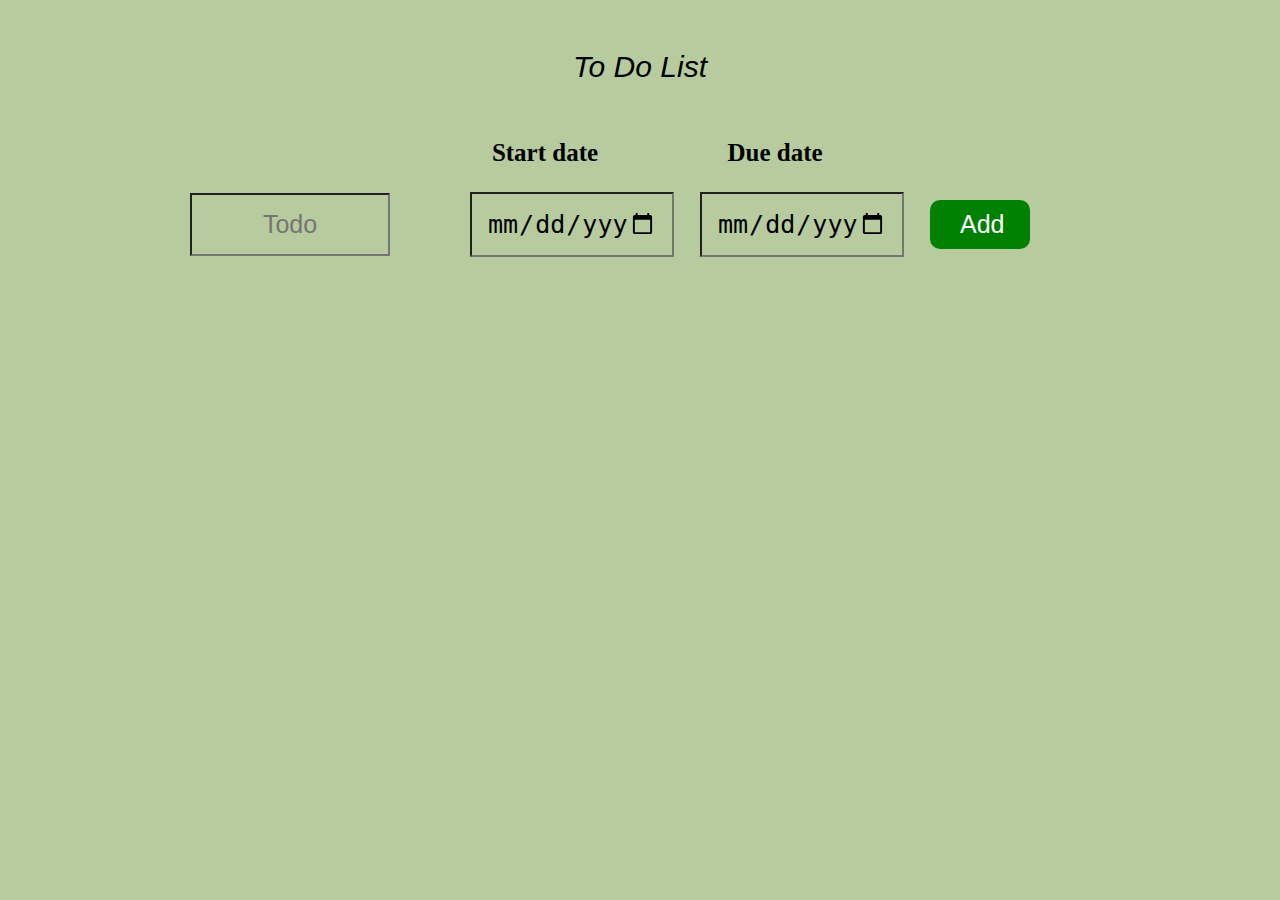
<file: index.html>
<!DOCTYPE html>
<html lang="en">
<head>
  <meta charset="UTF-8">
  <meta name="viewport" content="width=device-width, initial-scale=1.0">
  <link href="to to.css" rel="stylesheet">  
  <title>To Do List</title>
</head>
<body>

  <div class="main_list">
    <p class="todo_text">To Do List</p>
    <div class="labels">
      <p></p>
      <p class="start_t">Start date</p>
      <p class="due_t">Due date</p>
  
    </div>
    <div class="first_box">
      <input class="todo" 
      onkeydown="
      newKeyDown (event);
      "
      
      type="text" placeholder="Todo">
      <input class="datetime" type="date">
      <input class="datetime2" type="date">
      <button class="main_button" onclick="
      newList();
      " class="addB">Add</button>
    </div>
    
  
  
    <div class="js-todo-list todo-grid">
    </div>
    
  </div>
  

  <script src="to_do_var 2.js"> </script>
</body>
</html>
</file>
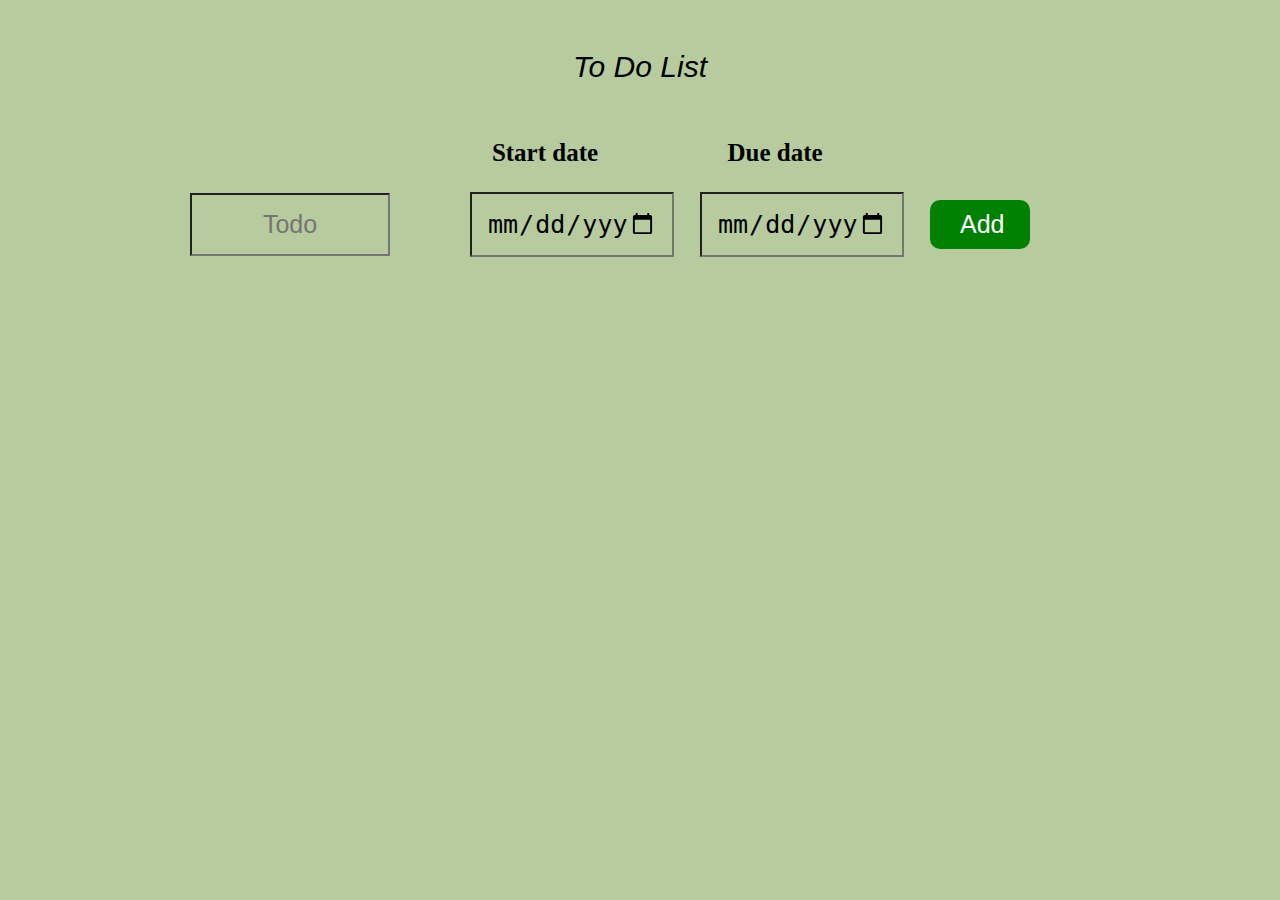
<file: To do list-Proj.html>
<!DOCTYPE html>
<html lang="en">
<head>
  <meta charset="UTF-8">
  <meta name="viewport" content="width=device-width, initial-scale=1.0">
  <link href="to to.css" rel="stylesheet">  <title>Arrays</title>
</head>
<body>

  <div class="main_list">
    <p class="todo_text">To Do List</p>
    <div class="labels">
      <p></p>
      <p class="start_t">Start date</p>
      <p class="due_t">Due date</p>
  
    </div>
    <div class="first_box">
      <input class="todo" 
      onkeydown="
      newKeyDown (event);
      "
      
      type="text" placeholder="Todo">
      <input class="datetime" type="date">
      <input class="datetime2" type="date">
      <button class="main_button" onclick="
      newList();
      " class="addB">Add</button>
    </div>
    
  
  
    <div class="js-todo-list todo-grid">
    </div>
    
  </div>
  

  <script src="to_do_var 2.js"> </script>
</body>
</html>
</file>
<file: to to.css>
*{
  background-color: rgb(183, 203, 158);
}

.todo_text{
  font-size: 30px;
  font-family:'Franklin Gothic Medium', 'Arial Narrow', Arial, sans-serif;
  font-style: italic;
  text-align: center;
}

.todo{
  padding: 15px;
  font-size: 25px;
  text-align: center;
}

.datetime,
.datetime2{
  padding: 15px;
  font-size: 25px;
  cursor: pointer;
  width: 170px;
}

.main_button{
  padding: 10px;
  background-color: green;
  padding-left: 30px;
  padding-right: 30px;
  color: white;
  cursor: pointer;
  border: none;
  font-size: 25px;
  border-radius: 10px;
}

.delete_button{
  background-color: red;
  cursor: pointer;
  color: white;
  padding: 10px;
  border: none;
  font-size: 25px;
  border-radius: 10px;
}

.todo-grid,
.first_box,
.labels{
  display: grid;
  grid-template-columns: 200px 150px 150px 100px;
  column-gap: 80px;
  align-items: center;
  row-gap: 20px;
  text-align: center;
}

.first_box{
  margin-bottom: 10px;
}

.final_text,
.final_date,
.final_date2{
  padding-left: 10px;
  font-size: 25px;
}

.start_t,
.due_t{
  text-align: center;
  font-weight: 500;
  font-weight: bold;
  font-size: 25px;
}

.main_list{
  margin: 0 auto;
  width: 900px;
  margin-top: 50px;
  height: 600px;
}

@media (max-width: 650px){
  .main_list{
    margin: 0 auto;
    width: 100vw;
    margin-top: 50px;
    min-height: 600px;
  }

  .todo_text{
    font-size: 20px;
  }

  .todo{
    padding: 8px;
    font-size: 12px;
    text-align: center;
    width: 60px;
  }

  .datetime,
.datetime2{
  padding: 5px;
  font-size: 15px;
  cursor: pointer;
  width: 100px;
}
.main_button{
  background-color: green;
  padding: 5px 10px;
  cursor: pointer;
  border: none;
  font-size: 12px;
  border-radius: 5px;
}

.delete_button{
  background-color: red;
  cursor: pointer;
  color: white;
  padding: 5px 10px;
  border: none;
  font-size: 12px;
  border-radius: 5px;
  text-align: center;
}

.start_t,
.due_t{
  text-align: center;
  font-weight: 500;
  font-weight: bold;
  font-size: 15px;
  width: 100px;
}

.todo-grid,
.first_box,
.labels{
  display: grid;
  grid-template-columns: 50px 80px 80px 50px;
  column-gap: 40px;
  align-items: center;
  row-gap: 20px;
  text-align: center;
}

.js-todo-list{
  font-size: 12px;
}

.final_text,
.final_date,
.final_date2{
  padding-left: 5px;
  font-size: 12px;
}


}
</file>
